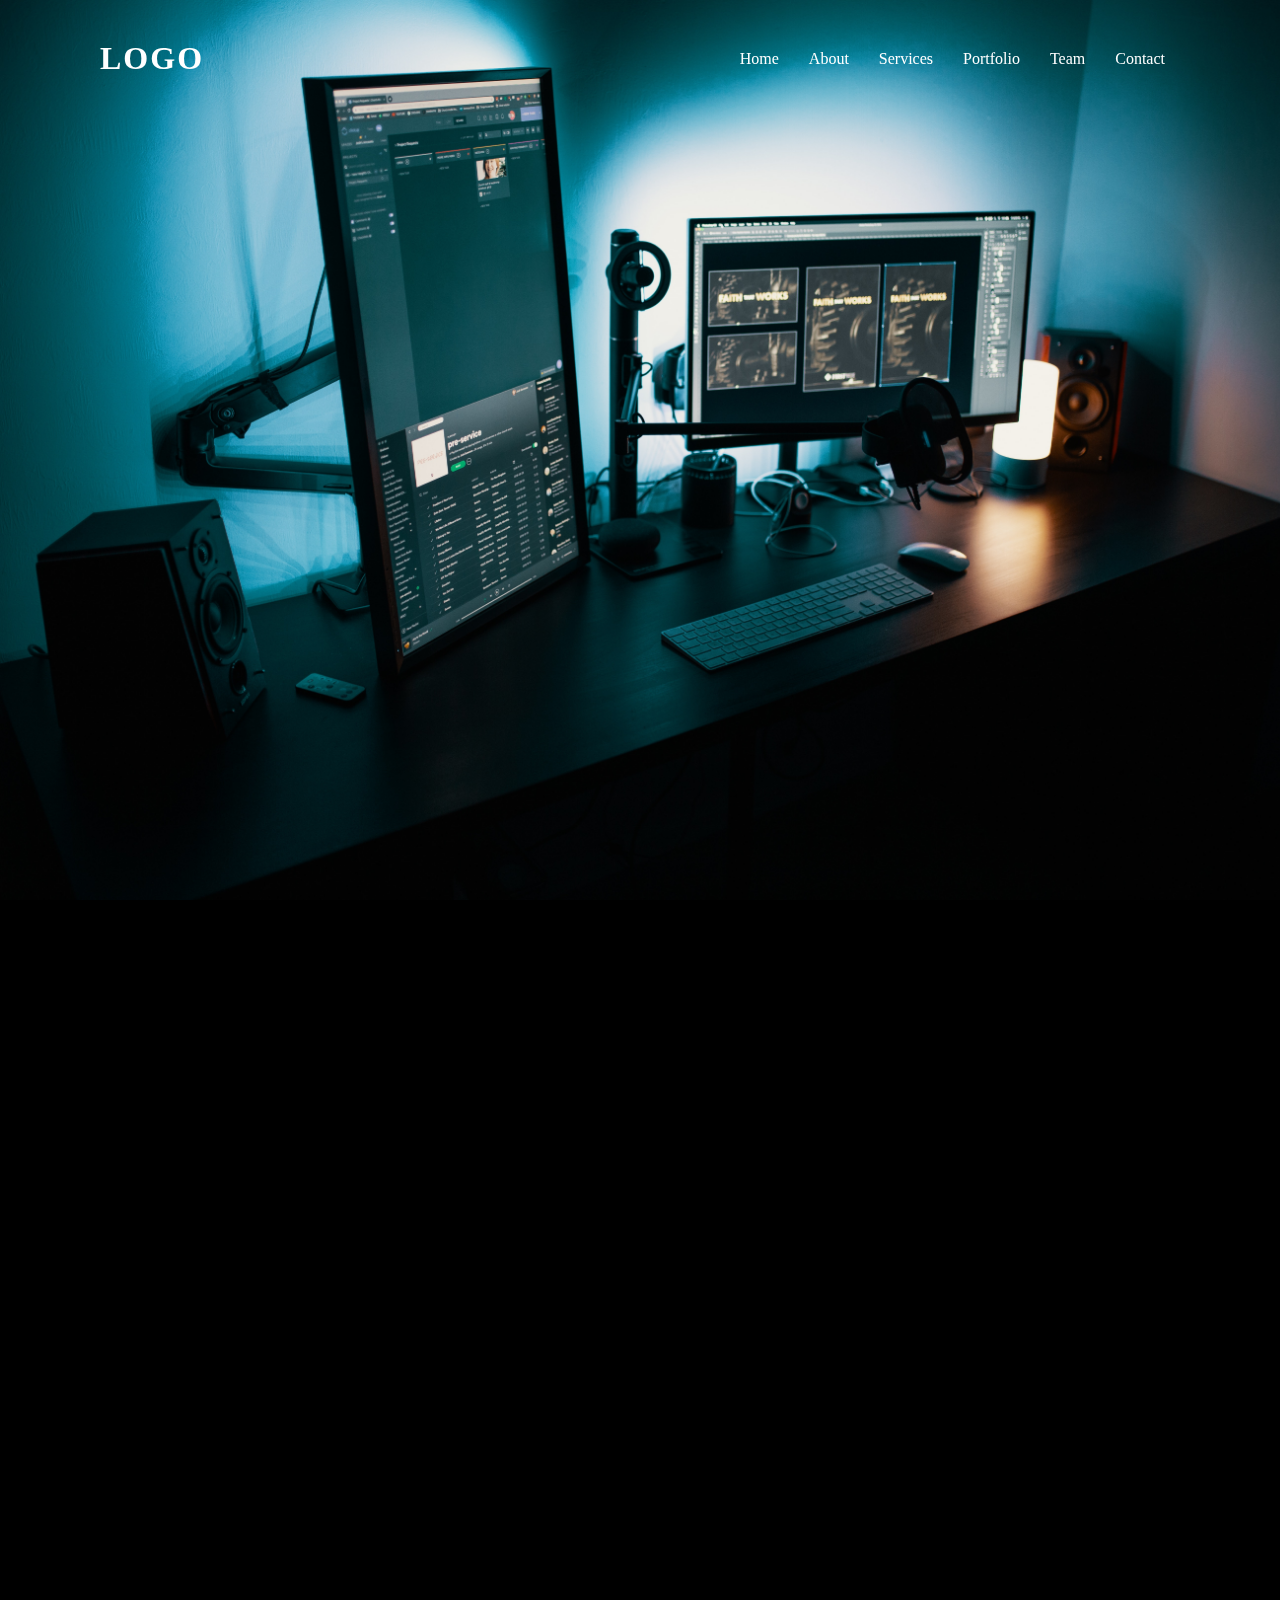
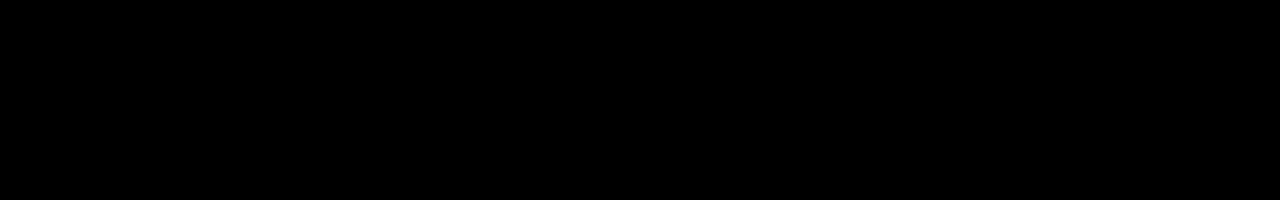
<file: navTransform.html>
<!DOCTYPE html>
<html lang="en">
<head>
    <meta charset="UTF-8">
    <title>navTransform</title>
    <link rel="stylesheet" href="navTransform.css">
</head>

<body>
    <header>
        <a href="#" class="logo">logo</a>
        <ul>
            <li><a href="#">Home</a></li>
            <li><a href="#">About</a></li>
            <li><a href="#">Services</a></li>
            <li><a href="#">Portfolio</a></li>
            <li><a href="#">Team</a></li>
            <li><a href="#">Contact</a></li>
        </ul>
    </header>

    <div class="banner"></div>

    <script type="text/javascript">
        window.addEventListener("scroll", function() {
            var header = document.querySelector("header");
            header.classList.toggle("sticky", window.scrollY > 0);
        })
    </script>

</body></html>
</file>
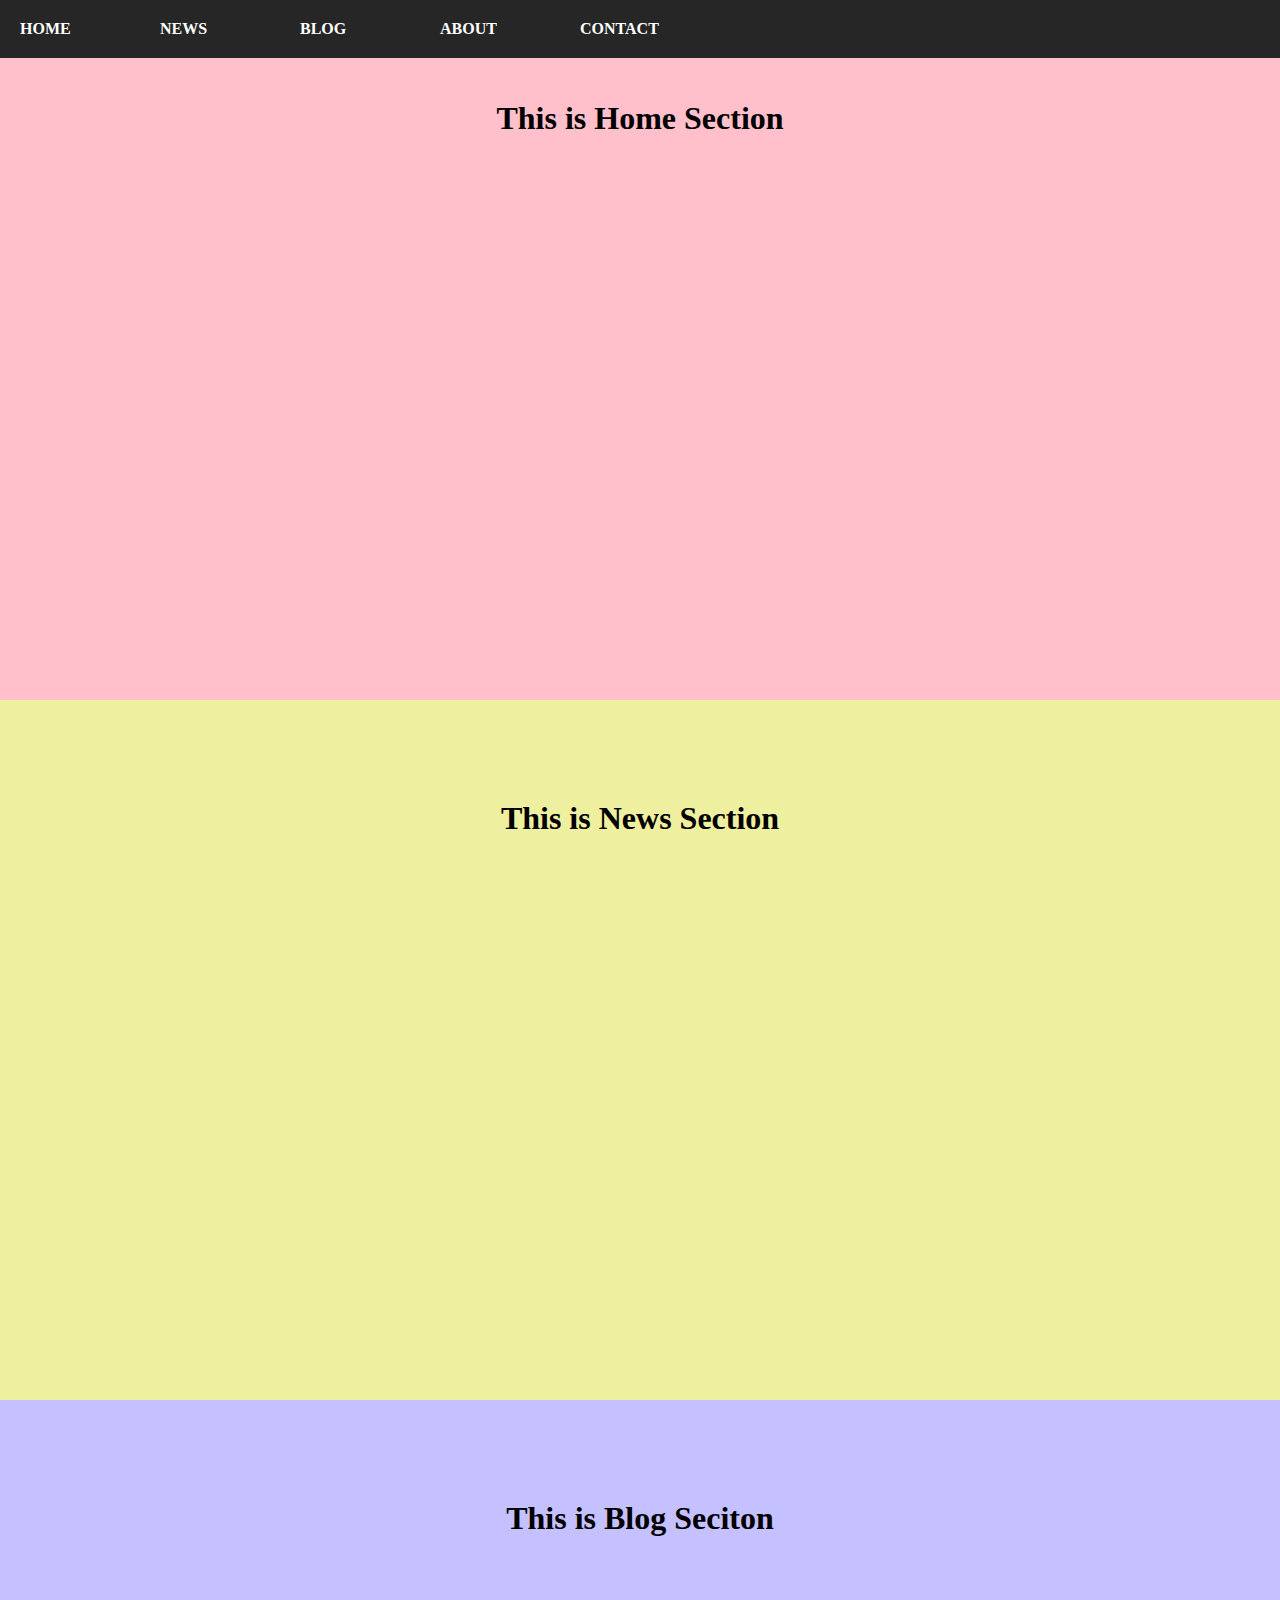
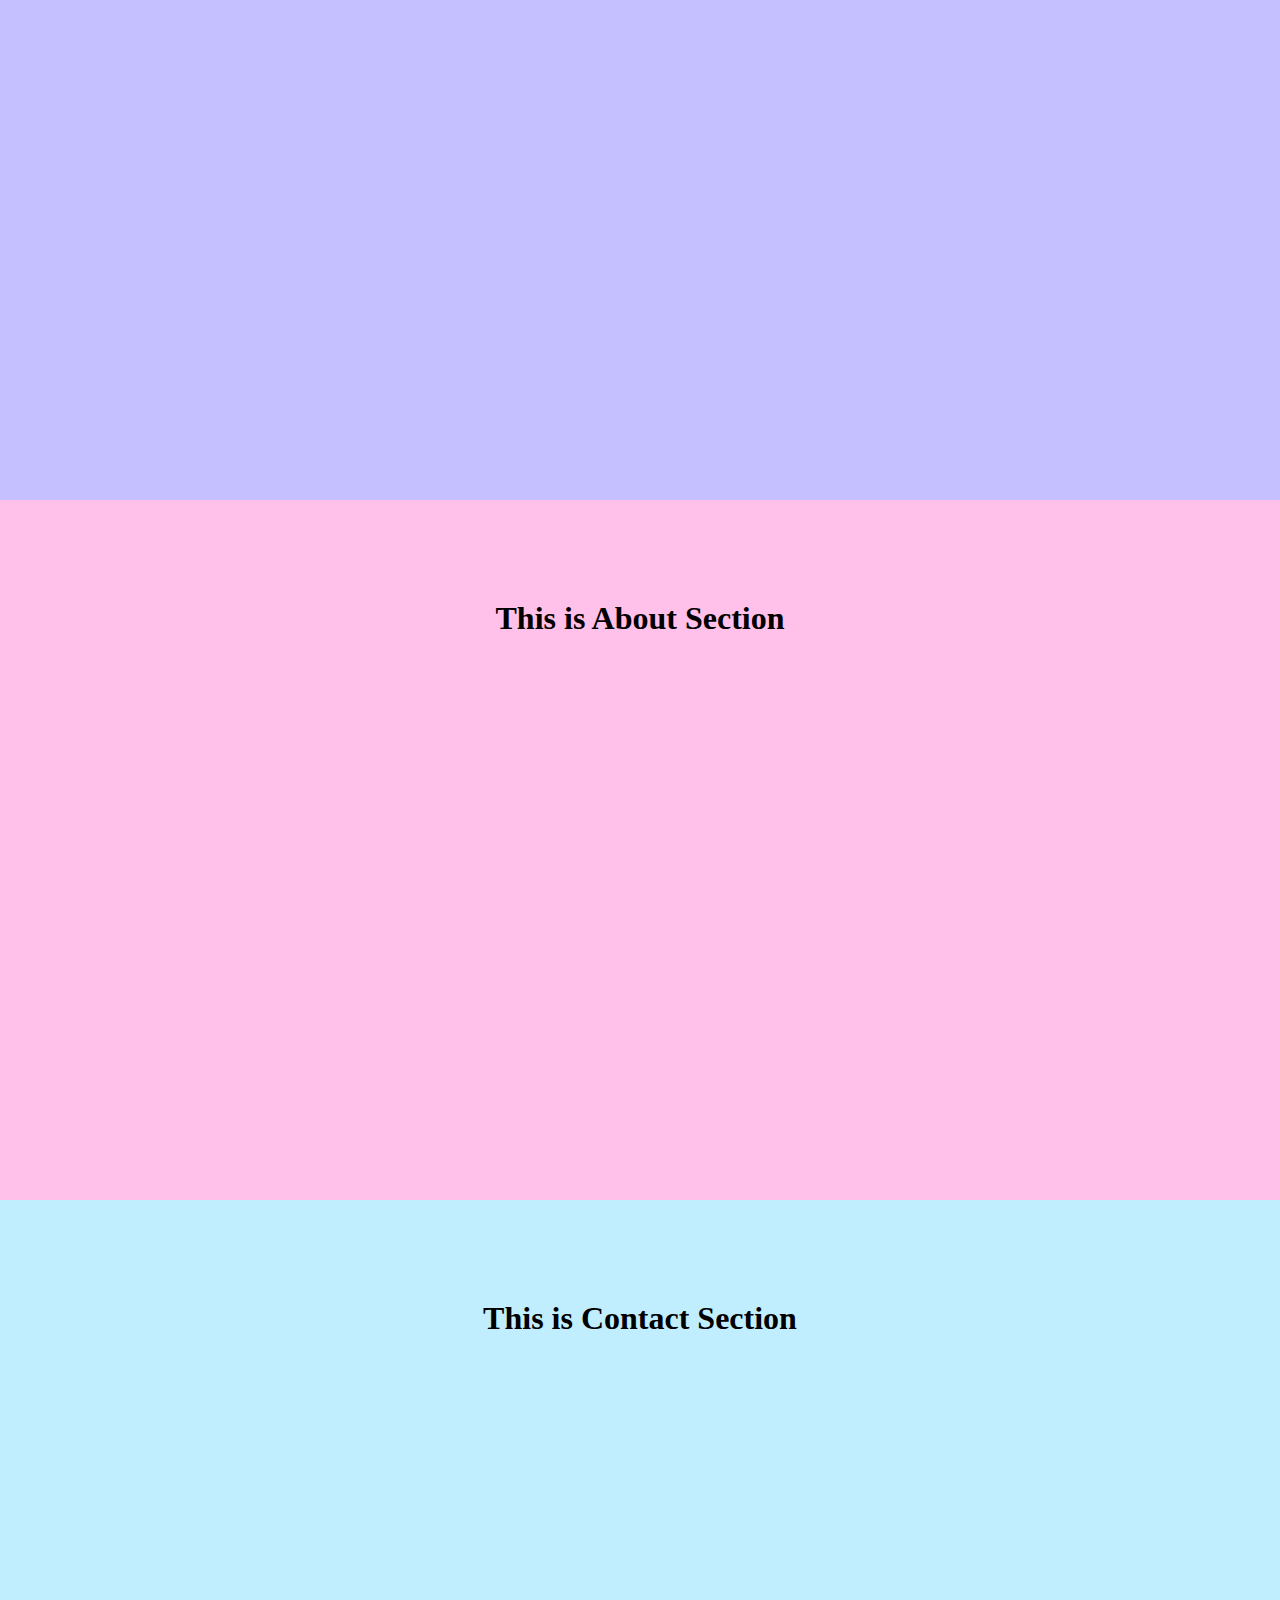
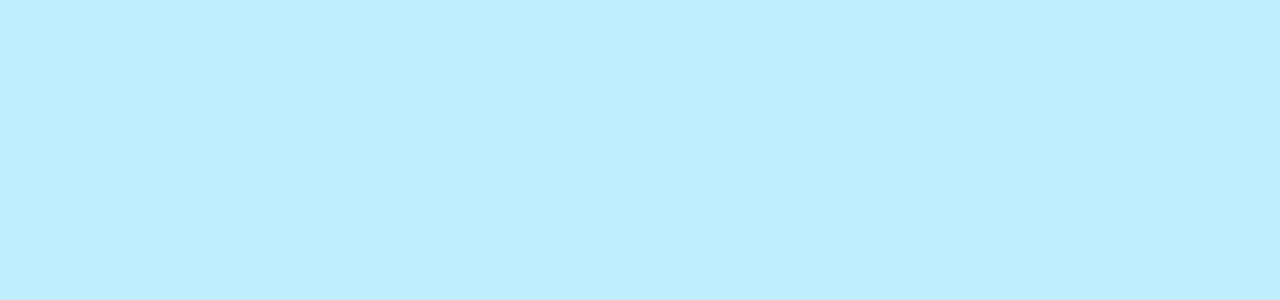
<file: onePageWebsite.html>
<!DOCTYPE html>
<html lang="en">
<head>
    <meta charset="UTF-8">
<!--    one page website   nav -->
    <title>zhenzhan</title>
    <link rel="stylesheet" href="onePageCss.css">
</head>

<body>
    <nav>
        <ul>
            <li><a href="#section1">Home</a></li>
            <li><a href="#section2">News</a></li>
            <li><a href="#section3">Blog</a></li>
            <li><a href="#section4">About</a></li>
            <li><a href="#section5">Contact</a></li>
        </ul>
    </nav>
    
    <div id="section1">
        <h1>This is Home Section</h1>
    </div>
    
    <div id="section2">
        <h1>This is News Section</h1>
    </div>
    
    <div id="section3">
        <h1>This is Blog Seciton</h1>
    </div>
    
    <div id="section4">
        <h1>This is About Section</h1>
    </div>
    
    <div id="section5">
        <h1>This is Contact Section</h1>
    </div>
    
    
</body>
</html>
</file>
<file: navTransform.css>
@import url('https://fonts.googleapis.com/css?family=Poppins:200,300,400,500,600,700,8800,900&display=swap');
*{
    margin: 0;
    padding: 0;
    box-sizing: border-box;
    font-family: fantasy;
}
body{
    background-color: #000;
    min-height: 200vh;
}
header{
    position: fixed;
    top: 0;
    left: 0;
    width: 100%;
    display: inline-flex;
    justify-content: space-between;
    align-items: center;
    transition: 0.6s;
    padding: 40px 100px;
    z-index: 100;
}
/*js add class sticky*/
.sticky{
    padding: 5px 100px;
    background-color: #fff;
}
.sticky .logo,
.sticky ul li a{
    color: #000;
}

header .logo{
    position: relative;
    font-weight: 700;
    color: #FFF;
    text-decoration: none;
    font-size: 2em;
    text-transform: uppercase;
    letter-spacing: 2px;
    transition: 0.6s;
}
header ul{
    position: relative;
    display: flex;
    justify-content: center;
    align-items: center;
}
header ul li {
    position: relative;
    list-style: none;
}
header ul li a{
    position: relative;
    margin: 0 15px;
    text-decoration: none;
    color: #fff;
    font-weight: 500px;
    transition: 0.6s;
}
.banner{
    position: relative;
    width: 100%;
    height: 100vh;
    background: url(image/black_desk.jpg);
    background-size: cover;
    color: aliceblue;
}
</file>
<file: onePageCss.css>
/*one page website nav css*/

html{
    scroll-behavior: smooth;
}

body{
    margin: 0;
    padding: 0;
    font-family: fantasy;
}

nav{
    width: 100%;
    background: #262626;
    overflow: hidden;
    position: fixed;
    top: 0;
}

ul{
    padding: 0;
    margin: 0;
    list-style: none;
}

li{
    float: left;
}

a{
    padding: 20px;
    width: 100px;
    display: block;
    text-decoration: none;
    color: #fff;
    text-transform: uppercase;
    font-weight: bold;
}

#section1{
    height: 700px;
    background: pink;
    display: inline-block;
    width: 100%;
}
#section2{
    height: 700px;
    background: #efefa0;
    display: inline-block;
    width: 100%;
}

#section3{
    height: 700px;
    background: #c5c0ff;
    display: inline-block;
    width: 100%;
}

#section4{
    height: 700px;
    background: #ffc0e9;
    display: inline-block;
    width: 100%;
}

#section5{
    height: 700px;
    background: #c0eeff;
    display: inline-block;
    width: 100%;
}

h1{
    margin: 100px;
    text-align: center;
    padding: 0;
}
</file>
